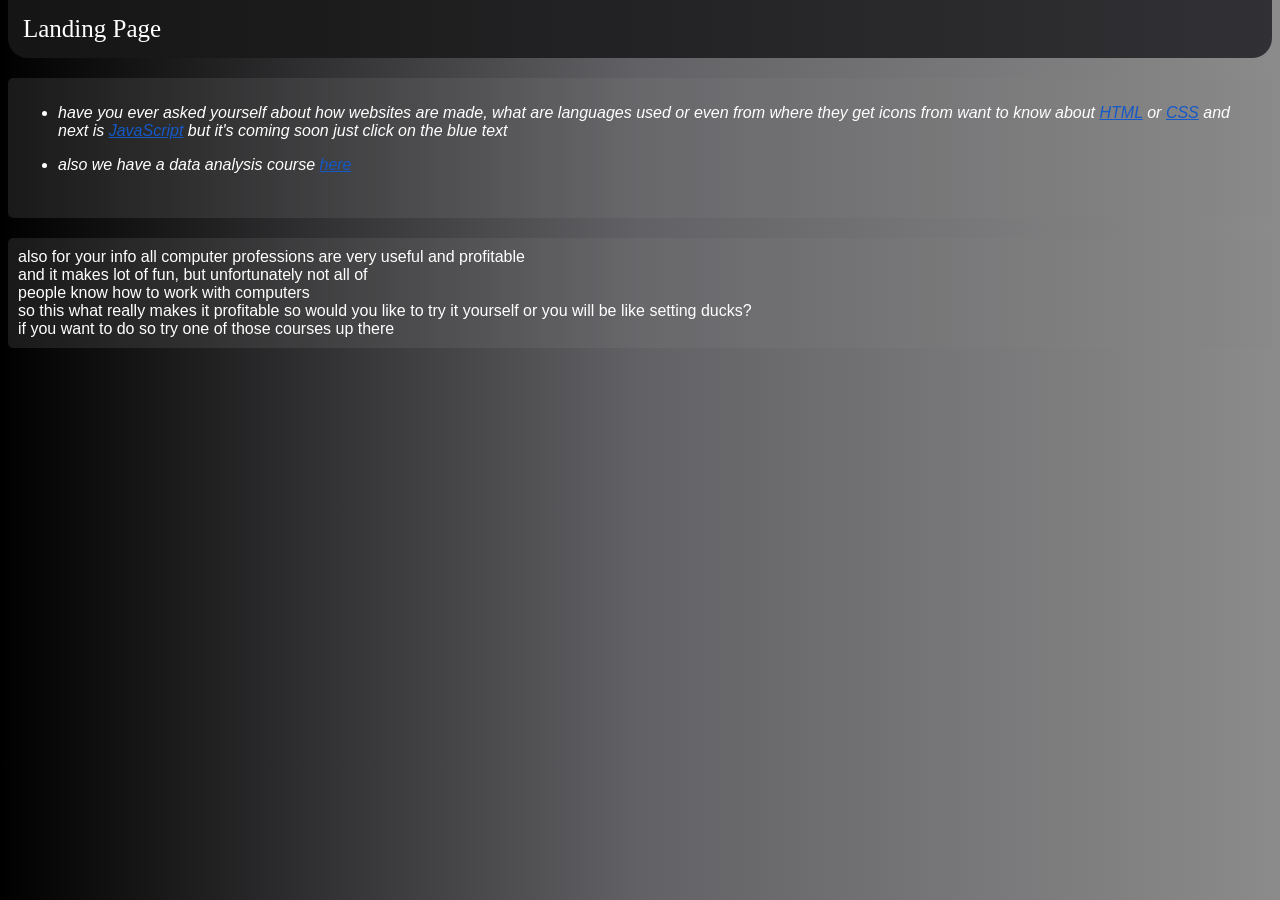
<file: index.html>
<!DOCTYPE html>
<html lang="en">
    <head>
        <meta charset="UTF-8">
        <meta name="viewport" content="width=device-width, initial-scale=1.0">
        <title>Warehouse for devs</title>
        <link rel="stylesheet" href="style/style.css">
        <link rel="icon" href="icons/code-solid-full.svg" type="svg">
    </head>
    <body>
    <header>
        Landing Page
    </header>
    <div class="box">
        <ul>
            <li>
                <p>
                    have you ever asked yourself about how websites are made, what are languages used or even from where they 
                    get icons from 
                    want to know about <a href="html_video.html">HTML</a> or <a href="html_video.html">CSS</a> 
                    and next is <a href="JavaScript.html">JavaScript</a> but it's coming soon
                    just click on the blue text
                </p>
            </li>
            <li>
                <p>
                    also we have a data analysis course <a href="data_analysis.html">here</a>
                </p>
            </li>
        </ul>
        <br>
    </div>
    <div class = "box" id="box1">
        also for your info all computer professions are very useful and profitable <br>
        and it makes lot of fun, but unfortunately not all of <br> people know how to work with computers
        <br>so this what really makes it profitable so would you like to try it yourself or you will be like setting ducks?
        <br> if you want to do so try one of those courses up there
    </div>
    </body>
</html>
</file>
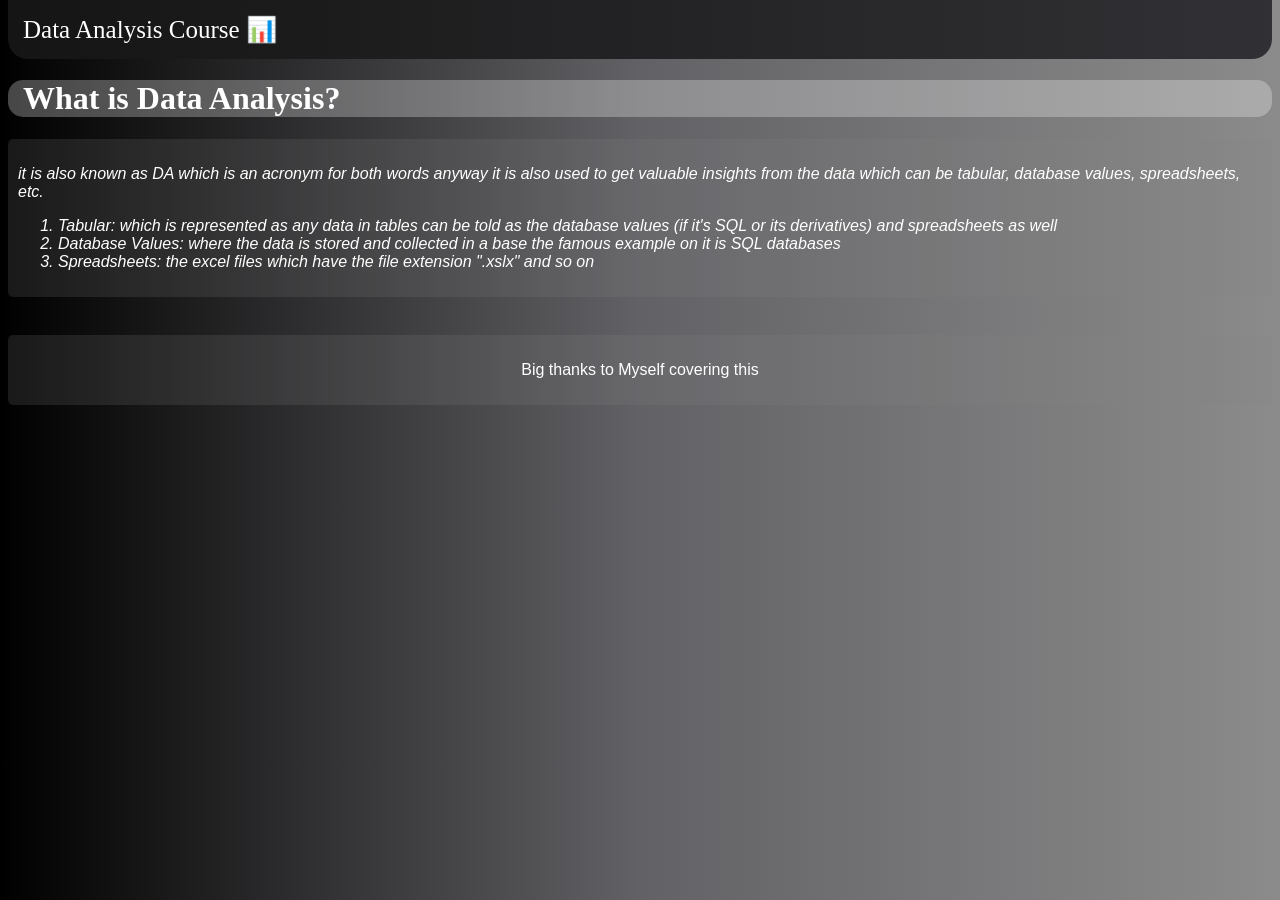
<file: data_analysis.html>
<!DOCTYPE html>
<html lang="en">
<head>
    <meta charset="UTF-8">
    <meta name="viewport" content="width=device-width, initial-scale=1.0">
    <title>Data Analysis Course</title>
    <link rel="icon" href="icons/code-solid-full.svg">
</head>
<link rel="stylesheet" href="\style\style.css">
<body>
        <header>
                Data Analysis Course 📊
        </header>
        <h1>
            What is Data Analysis?
        </h1>
        
            <div class="box">
                <p>
                    it is also known as DA which is an acronym for both words
                    anyway it is also used to get valuable insights from the data 
                    which can be tabular, database values, spreadsheets, etc.
                </p>
                <ol>
                    <li>
                        Tabular: which is represented as any data in tables
                        can be told as the database values (if it's SQL or its derivatives) and spreadsheets as well
                    </li>
                    <li>
                        Database Values: where the data is stored and collected in a base the famous example on it
                        is SQL databases
                    </li>
                    <li>
                        Spreadsheets: the excel files which have the file extension ".xslx" and so on
                    </li>
                </ol>
            </div>

<br>
    <!--/center-->

<footer>
    <div class="box"> 
        <p>
            <center>
                Big thanks to Myself covering this
            </center>     
        </p>
    </div>
</footer>
</body>
</html>
</file>
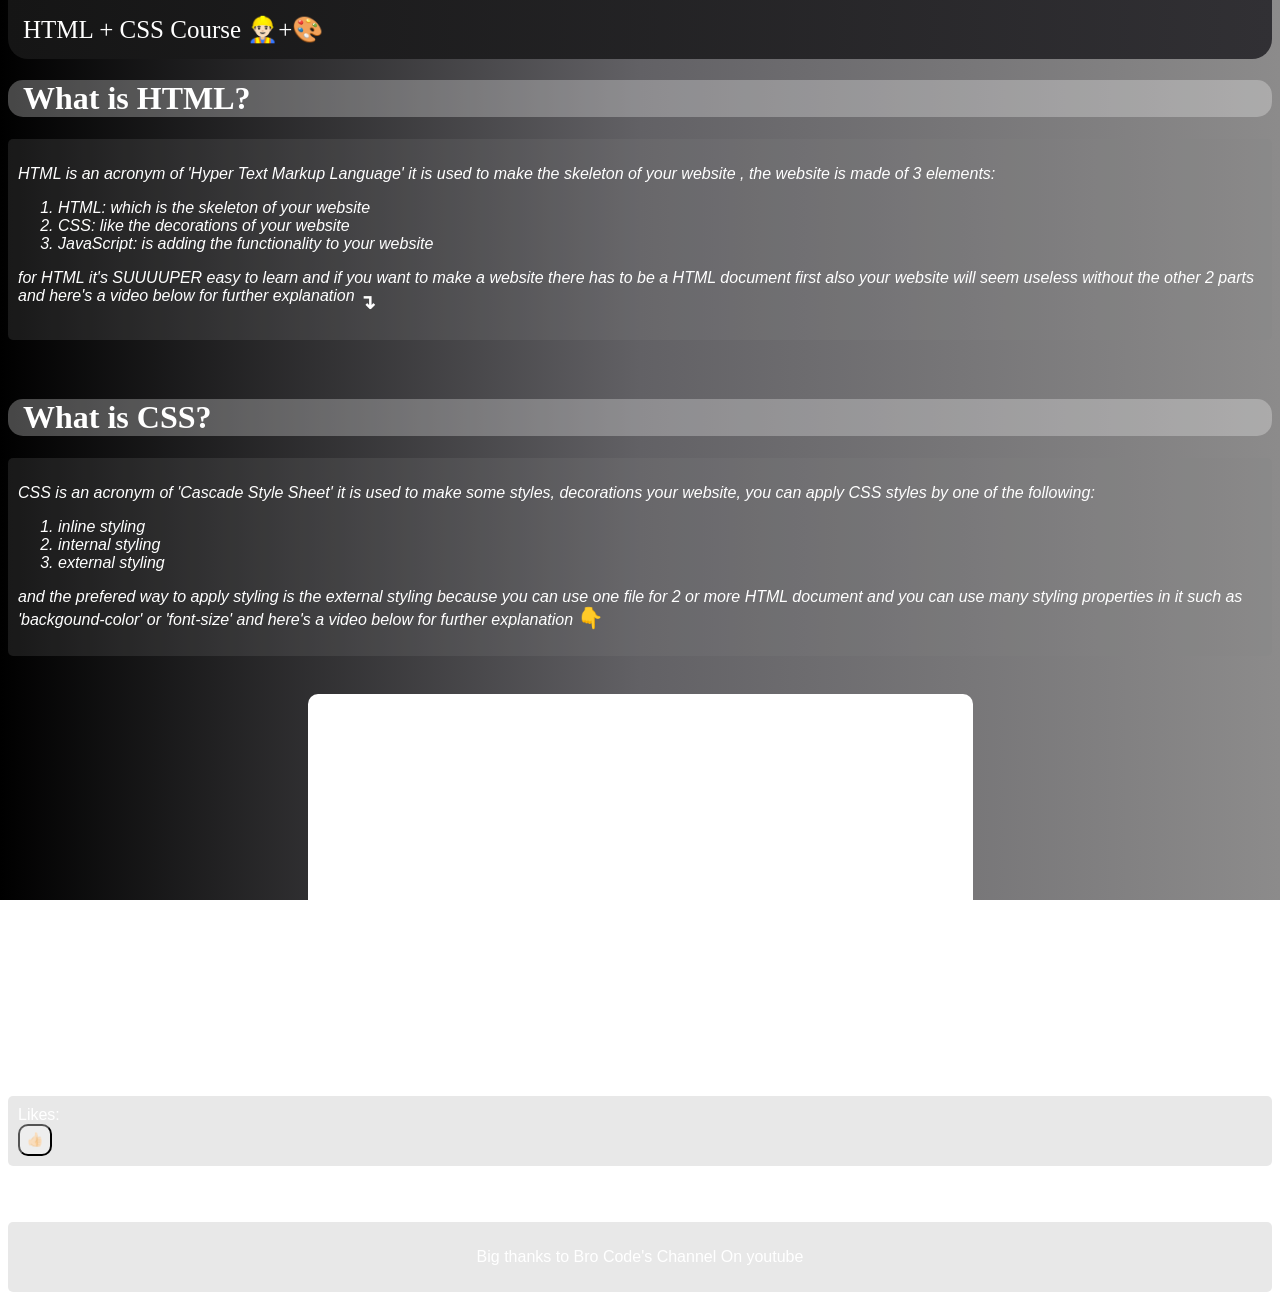
<file: html_video.html>
<!DOCTYPE html>
<html lang="en">
<head>
    <meta charset="UTF-8">
    <meta name="viewport" content="width=device-width, initial-scale=1.0">
    <title>
        HTML + CSS Course 👷🏻‍♂️+🎨
    </title>
    <link rel="icon" href="icons/code-solid-full.svg">
</head>
<link rel="stylesheet" href="style\style.css">
<body>
        <header>
                HTML + CSS Course 👷🏻‍♂️+🎨
        </header>
        <h1 id="header2">
            What is HTML?
        </h1>
            <div class="box" id = "pbox">
                <p>
                    HTML is an acronym of 'Hyper Text Markup Language'
                    it is used to make the skeleton of your website , the website is made of 3 elements:
                
                <ol>
                    <li>
                        HTML: which is the skeleton of your website
                    </li>
                    <li>
                        CSS: like the decorations of your website
                    </li>
                    <li>
                        JavaScript: is adding the functionality to your website
                    </li>
                </ol>
                <p>
                    for HTML it's SUUUUPER easy to learn and if you want to make a website 
                    there has to be a HTML document first
                    also your website will seem useless without the other 2 parts 
                    and here's a video below for further explanation <sub><sub><b id="arrow">↴</b></sub></sub>
                </p>
            </div>

    <br>
    <h1 id="header2">
            What is CSS?
        </h1>
                <div class="box" id = "pbox">
                <p>
                    CSS is an acronym of 'Cascade Style Sheet'
                    it is used to make some styles, decorations
                    your website, you can apply CSS styles by one of the following:
                
                <ol>
                    <li>
                        inline styling
                    </li>
                    <li>
                        internal styling
                    </li>
                    <li>
                        external styling
                    </li>
                </ol>
                <p>
                    and the prefered way to apply styling is the external styling
                    because you can use one file for 2 or more HTML document
                    and you can use many styling properties in it such as 'backgound-color' or 'font-size'
                    and here's a video below for further explanation <b id="arrow">👇</b>
                </p>
            </div>
            <br>
    <!--/center-->
    <center>
        <iframe id="video" width="665" height="383" src="https://www.youtube.com/embed/HGTJBPNC-Gw" title="HTML &amp; CSS Full Course for free 🌎" frameborder="0" allow="accelerometer; autoplay; clipboard-write; encrypted-media; gyroscope; picture-in-picture; web-share" referrerpolicy="strict-origin-when-cross-origin" allowfullscreen></iframe>
    </center>
<div class="box">
    <label for="button" id="lbl">
        Likes: 
    </label>
    <br>
    <button id ="like" >
        👍🏻
    </button>
    </div >
    <br>
    <br>
<div class="box"> 
    <p>
        <center>
            Big thanks to Bro Code's Channel On youtube
        </center>        
    </p>
</div>
<script src = "index.js"></script>

</body>
</html>
</file>
<file: style/style.css>
body{
    background: linear-gradient(to right ,rgb(0, 0, 0), rgb(98, 97, 101) ,#8c8b8b);
    background-attachment: fixed;
    background-repeat: no-repeat;
    background-size: cover;
    transition: pointer;
    height: 100%;
    overflow: auto;
    top:0px;
    bottom:0px;
    margin-top:0px;
    
}
header{
    background: linear-gradient(to right ,rgb(21, 21, 21), rgb(49, 48, 52));
    margin-top:0px;
    padding: 15px;
    margin-bottom: 20px;
    position:sticky;
    top:0px;
    color: white;
    font-family: "Arial Black";
    font-size: 25px;
    border-style: none;
    background-color: rgb(51, 0, 66);
    border-top-left-radius: 0px;
    border-top-right-radius: 0px;
    border-bottom-left-radius: 20px;
    border-bottom-right-radius: 20px;
    align-content: center;
    overflow: auto;
    /* position: relative; */
}
h1{
    color: white;
    font-family: "arial black";
    background-color: rgba(255, 255, 255, 0.274);
    border-radius: 15px;
    padding-left: 15px
}

#video{
    margin-bottom: 15px;
    border-style:none;
    border-color: rgb(173, 6, 250);
    background-color: white;
    border-radius: 10px;
    position: static;
    margin-left:auto;
    margin-right: auto;
    left:auto;
    right:auto;
}

p{
    border-radius:5px;
    font-family: 'Segoe UI', Tahoma, Geneva, Verdana, sans-serif;
    font-style:oblique;
    font-weight: 500;
}
ol{
    background-attachment: scroll;
    font-family: 'Segoe UI', Tahoma, Geneva, Verdana, sans-serif;
    border-radius: 5px;
    font-style: oblique;
    font-weight: 500;
}
li{
    color: black;
    border-radius: 5px;
    color:#ffffff

}
.box{
    margin-bottom: 20px;
    background-color: rgba(128, 128, 128, 0.185);
    border-radius: 5px;
    padding:10px;
    color:#ffffff;
    font-family: 'Segoe UI', Tahoma, Geneva, Verdana, sans-serif;
    font-weight: 500;
}

#arrow{
    font-style: normal;
    font-family: 'Segoe UI', Tahoma, Geneva, Verdana, sans-serif;
    font-size: 20px;
}

#marked{
    font-weight:1000;
}

.box:hover{
    animation:an;
    animation-duration: 0.5s
}

h1:hover{
    animation:an;
    animation-duration: 0.5s
}

video:hover{
    
    animation:an;
    animation-duration: 0.5s
}

@keyframes an {
    40%{transform: translatey(-5px)}
    100%{transform: translatey(0px)}    
}

#pbox{
    animation:none
}

a:link{
    color : rgb(20, 89, 199);
}
a:visited{
    color: rgb(65, 106, 171);
}
a:hover{
    color: rgb(99, 157, 247);
}

#icon{
    color:white
}

#like{
    background-color: rgba(255, 255, 255, 0.274);
    border-radius: 10px;
    /* border-style: none; */
    padding: 0.5em;
    will-change: filter ;
    transition: filter ;
    transition-duration: 300ms;
}

#like:hover {
    filter: drop-shadow(0 0 2em #c5c2c3) ;
    background-color: rgba(0,0,0);
}
btn:active{
    background-color: rgb(111, 111, 111);
}

label{

    color:white;
    font-family: 'Segoe UI', Tahoma, Geneva, Verdana, sans-serif;
}
</file>
